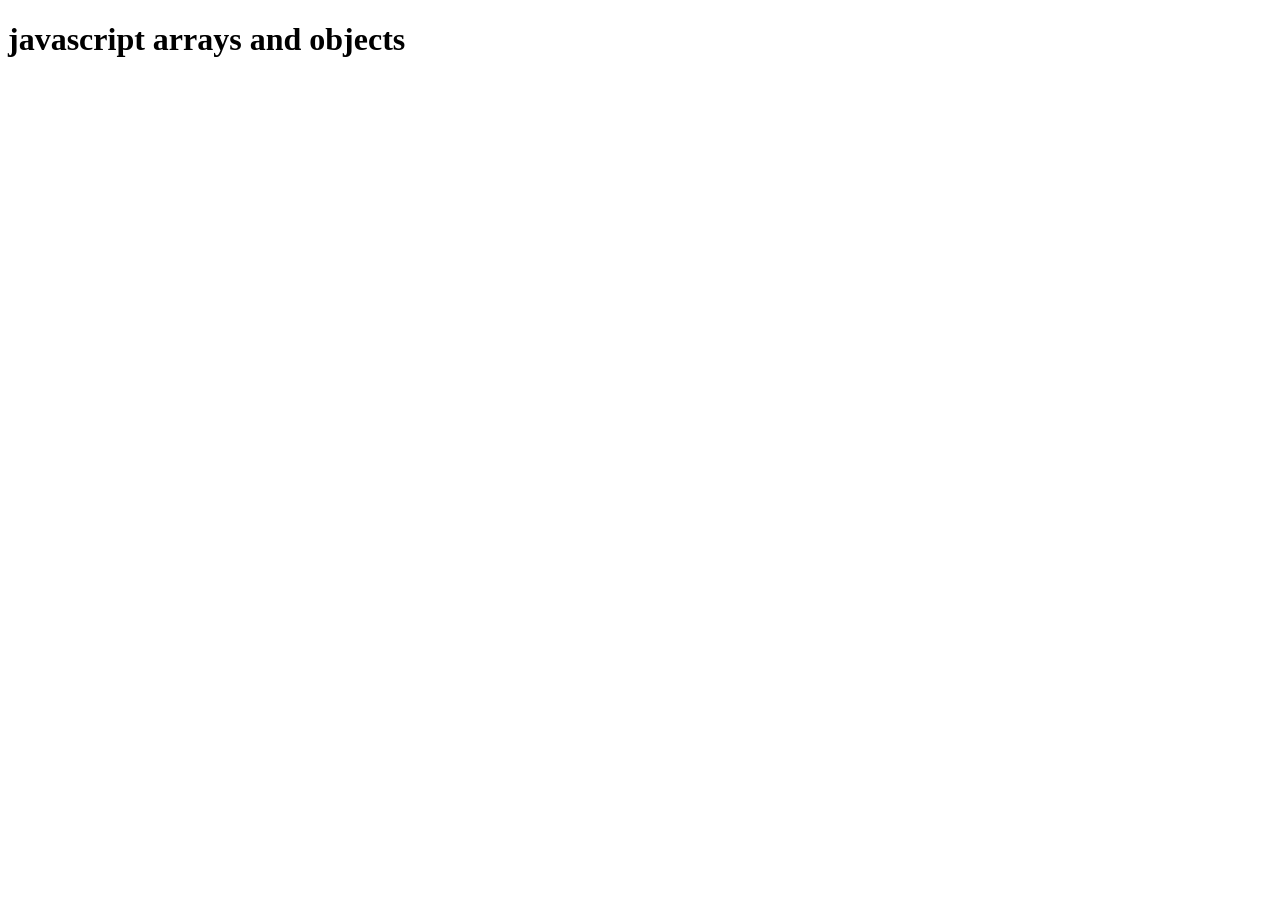
<file: domtest.html>
<!DOCTYPE html>
<html lang="en">
<head>
    <meta charset="UTF-8">
    <meta name="viewport" content="width=device-width, initial-scale=1.0">
    <title>Document</title>
</head>
<body>
    <h1>javascript arrays and objects</h1>
    <script>
        kenan = {
            name: 'kenan',
            age: 89,
            job: 'developer',
            friends: ['kanan', 'kingstone',
                'Arshley']
            };

            ///object.key or object['key']
             
            window.alert(kenan.name);
            window.alert(kenan.age);
            window.alert(kenan.job);
            window.alert(kenan.friends[2]);
    </script>
</body>
</html>
</file>
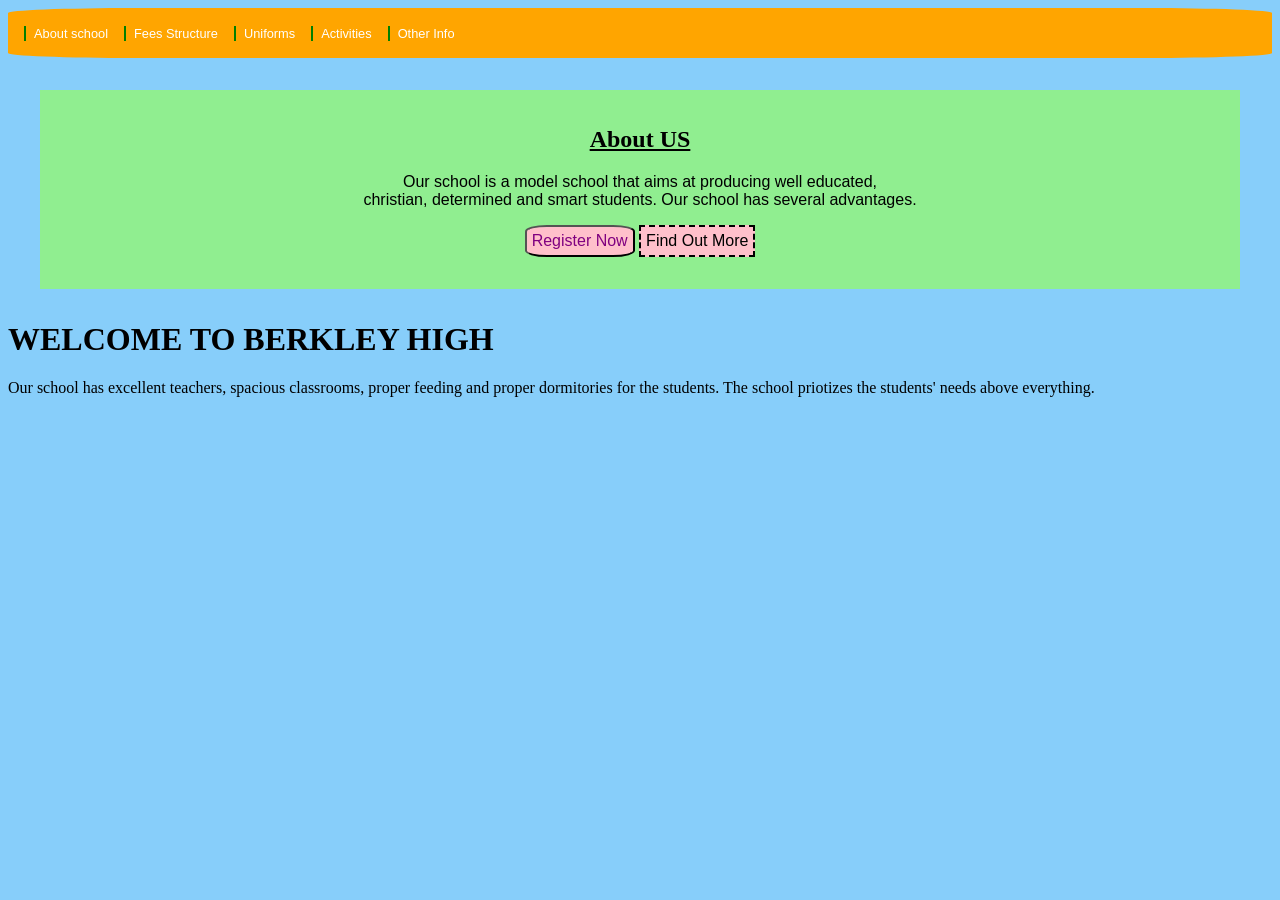
<file: school.html>
<!DOCTYPE html>
<html lang="en">

<head>
  <meta charset="UTF-8">
  <meta name="viewport" content="width=device-width, initial-scale=1.0">
  <title>Document</title>

  <style>
    ul {
      list-style-type: none;
      margin: 0;
      text-align: center;
      padding: 0;
      display: flex;
      gap: 1rem;
    }

    nav {
      background-color: orange;
      padding-top: 1rem;
      padding-bottom: 1rem;
      text-align: center;
      padding-left: 1rem;
      padding-right: 1rem;
      border-radius: 10%;
    }

    li a {
      text-decoration: none;
      color: white;
      font-family: Verdana, Geneva, Tahoma, sans-serif;
      font-weight: 200;
      font-size: 0.8rem;
      border-left-color: green;
      border-left-style: solid;
      border-left-width: 2px;
      padding-left: 8px;
      text-align: center;
    }
    div.about-us {
      background-color: lightgreen;
      padding-left: 1rem;
      padding-right: 1rem;
      padding-bottom: 1rem;
      padding-top: 1rem;
      text-align: center;
      margin: 2rem;
      font-family: Arial, Helvetica, sans-serif;
      text-decoration-color: purple;
    }
    .Register-now{
      font-size: medium;
      font-weight: 500;
      font-family: 'Franklin Gothic Medium', 'Arial Narrow', Arial, sans-serif;
      background-color: pink;
      color: purple;
      border-radius: 20%;
      padding: 5px;
     } 
    .Find-out-more {
      font-size: medium;
      font-weight: 500;
      background-color: pink;
      font-family: 'Franklin Gothic Medium', 'Arial Narrow', Arial, sans-serif;
      border-style: dashed;
      padding: 5px;
    }
    .title{
      text-decoration: underline;
      font-family: Cambria, Cochin, Georgia, Times, 'Times New Roman', serif;
    }
    body{
      background-color: lightskyblue;
    }
  </style>
</head>

<body>
  <div class="nav-bar">
    <nav>
      <ul>
        <li><a href="#">About school</a> </li>
        <li><a href="">Fees Structure</a></li>
        <li><a href="">Uniforms</a></li>
        <li><a href="">Activities</a></li>
        <li><a href="">Other Info</a></li>
      </ul>
    </nav>
    <div class="about-us">
    <h2 class="title">About US</h2>
    <P>Our school is a model school that aims at producing well educated,<br>christian, determined and smart students.
      Our school has several advantages.
    </P>
    <p>
      <button class="Register-now">Register Now</button>
      <button class="Find-out-more"> Find Out More</button>
    </p>
  </div>

  <div class="hero-section">
    <h1> WELCOME TO BERKLEY HIGH</h1>
    
    <p>Our school has excellent teachers, spacious classrooms, proper feeding and
      proper dormitories for the students. The school priotizes the students' needs above everything.
    </p>
    

  </div>
</body>

</html>
</file>
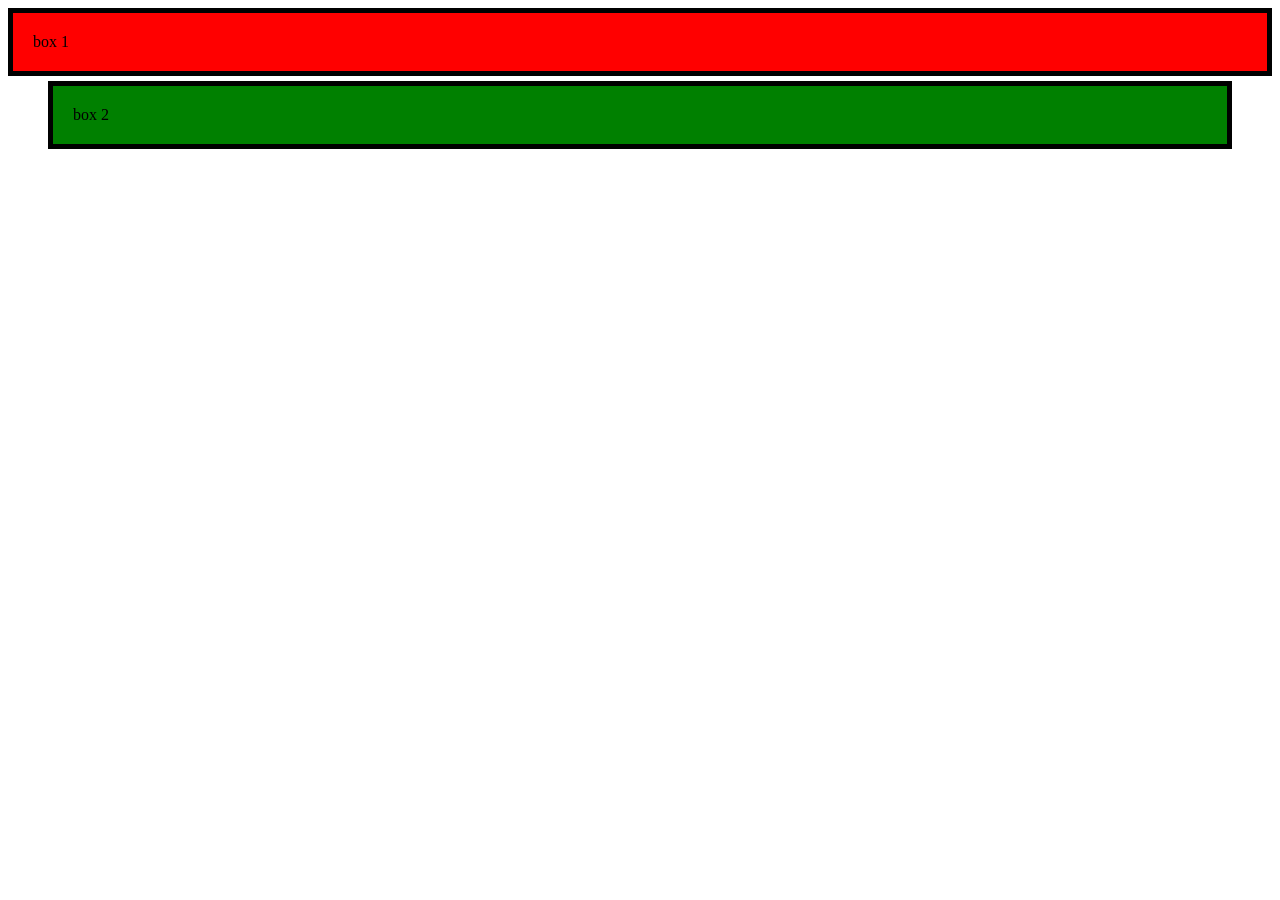
<file: test.html>
<!DOCTYPE html>
<html lang="en">
<head>
    <meta charset="UTF-8">
    <meta name="viewport" content="width=device-width, initial-scale=1.0">
    <title>Document</title>
    <style>
        .box1 {
            background :red;
            padding :20px;
            border:5px solid black;
        }
        .box2{
            background: green;
            padding: 20px;
            margin: 40px;
            border: 5px solid black;
            margin-bottom: 5px;
            margin-top: 5px;
        }
    </style>
</head>
<body>
    <div class="box1">box 1</div>
    <div class="box2">box 2</div>
</body>
</html>
</file>
